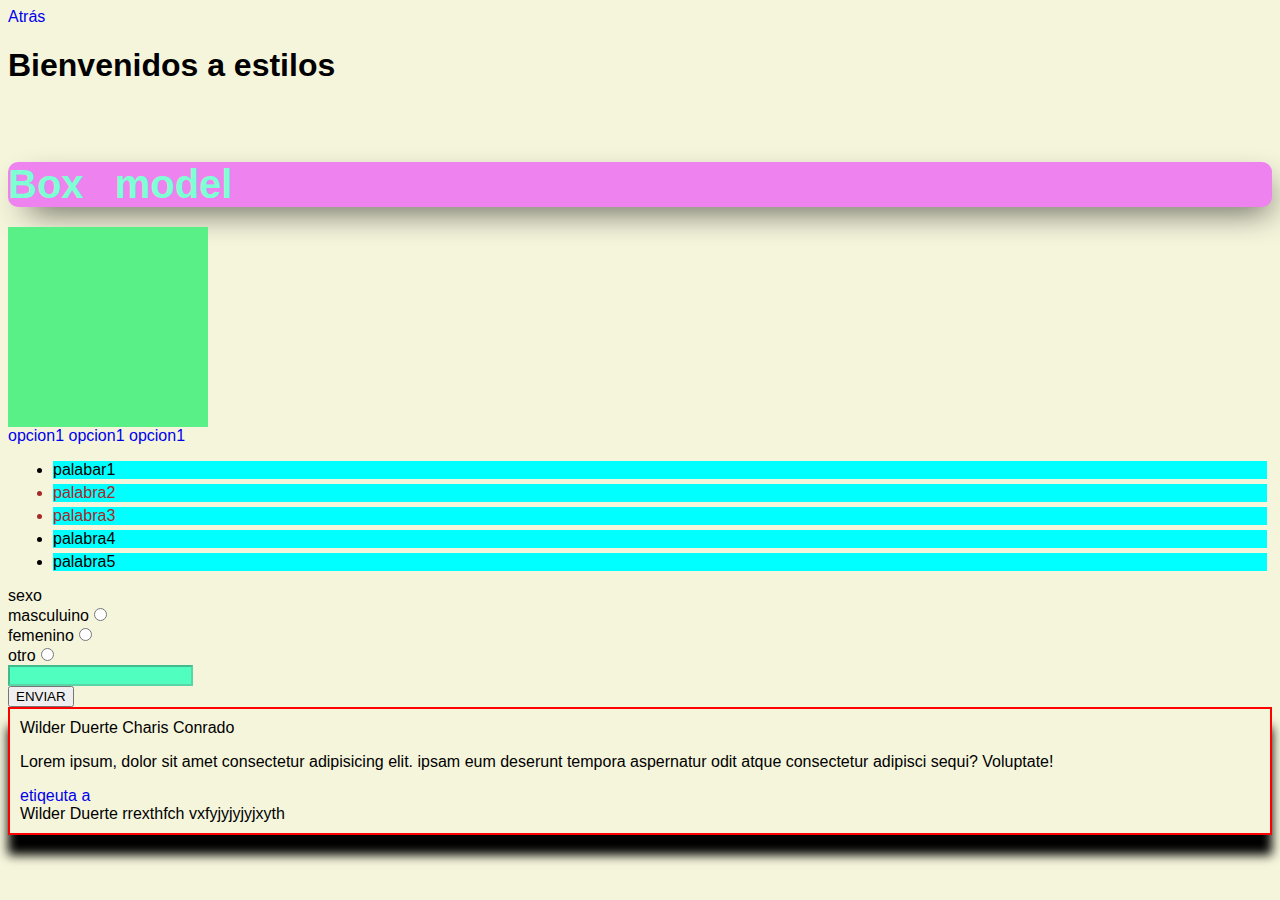
<file: html/estilo.html>
<!DOCTYPE html>
<html lang="en">
<head>
    <meta charset="UTF-8">
    <meta http-equiv="X-UA-Compatible" content="IE=edge">
    <meta name="viewport" content="width=device-width, initial-scale=1.0">
    <title>Document</title>
    <link rel="stylesheet" href="../css/estilo.css">
    <link href="https://fonts.googleapis.com/css2?family=Montserrat:wght@800&display=swap" rel="stylesheet">

    <link href="stylesheet" href="">
    <style>
        body{
               background-color: beige;
              font-family: 'Montserrat', sans-serif;
              font-family: 'Lucida Sans', 'Lucida Sans Regular', 'Lucida Grande', 'Lucida Sans Unicode', Geneva, Verdana, sans-serif;
        } 
        a{
            text-decoration: none;
        }
        ul{
            text-decoration: none;
        }
    </style>
    
</head>
<body>
    

    <a href="/index.html">Atrás</a>  
    <h1 >Bienvenidos a estilos</h1>
    <br>
    <br>

    <h2 id="title_box">Box model</h2>
    <div id="box_father">
        <div id="box_model"></div>
    </div>


    <a href="#">opcion1</a>
    <a href="#">opcion1</a>
    <a href="#">opcion1</a>
    
<ul>
    <li id="option_one" class="group_option gropu_class" name="group_option">palabar1</li>
    <li id="option_two" class="group_option" name="group_option" >palabra2</li>
    <li id="option_three" class="group_option" name="group_option">palabra3</li>
    <li id="option_four" class="group_option" name="group_option">palabra4</li>
    <li id="option_four" class="group_option" name="group_option">palabra5</li>

  
</ul>
<label for="sexo">sexo</label><br>
<label for="sexo">masculuino</label><input type="radio" name="Sexo"></input><br>
<label for="sexo">femenino</label><input type="radio" name="Sexo"></input><br>
<label for="sexo">otro</label><input type="radio" name="Sexo"></input><br>
<input type="text" disabled><br>
<button>ENVIAR</button>
<br>
<div id="papá">
    <div class="hermanos">
        <span>Wilder Duerte</span>
        <span>Charis Conrado</span>
        <p>Lorem ipsum, dolor sit amet consectetur adipisicing elit. ipsam eum deserunt tempora aspernatur odit atque consectetur adipisci sequi? Voluptate!</p>
        <a href="#">etiqeuta a</a>
    </div>
    <div id="hermanos">
        <span>Wilder Duerte</span>
        <span>rrexthfch vxfyjyjyjyjxyth</span>
    </div>
    <div id="etiqueta">

    </div>
</div>
</body> 
</html>
</file>
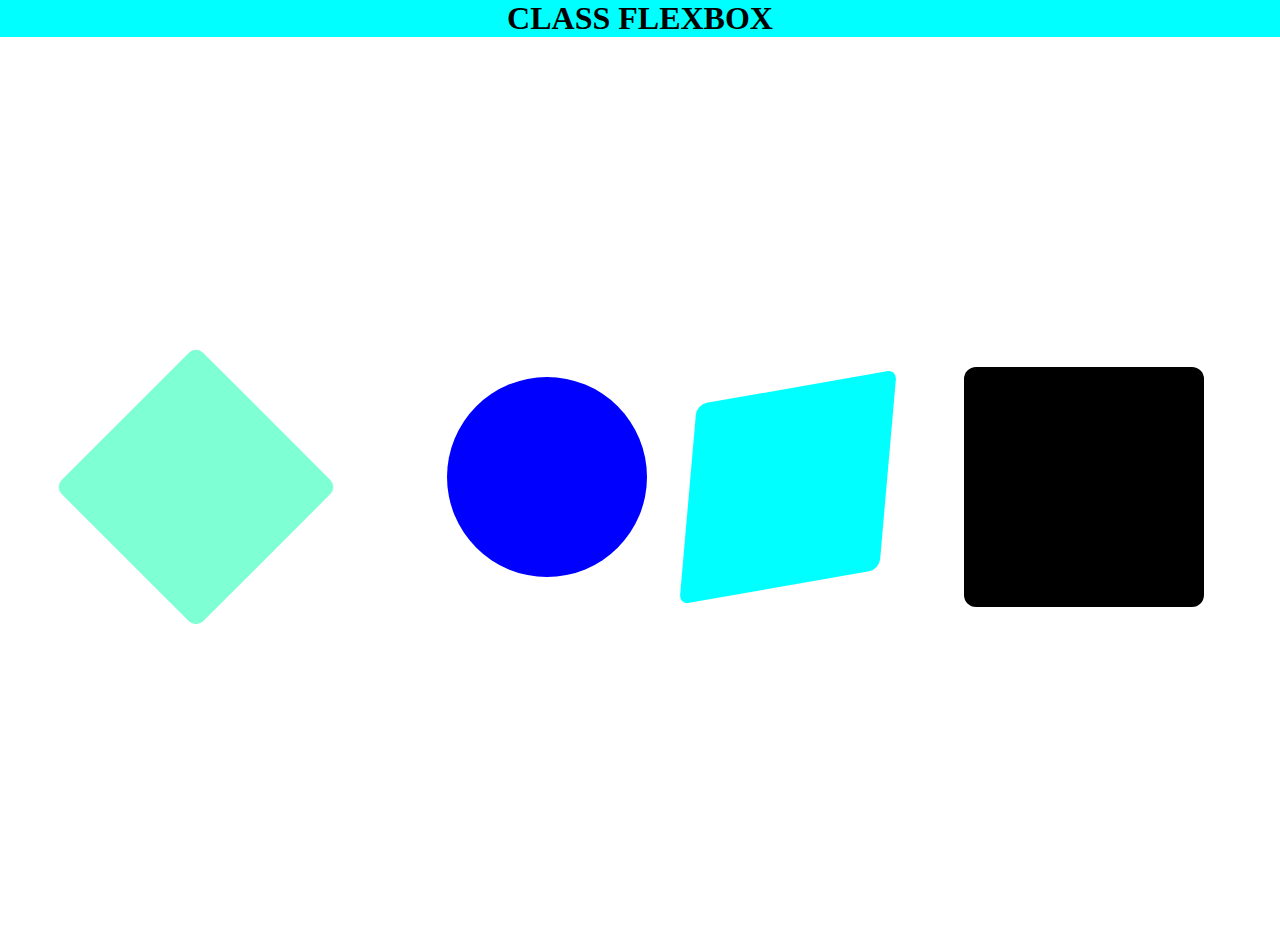
<file: html/flexbox.html>
<!DOCTYPE html>
<html lang="en">
<head>
    <meta charset="UTF-8">
    <meta http-equiv="X-UA-Compatible" content="IE=edge">
    <meta name="viewport" content="width=device-width, initial-scale=1.0">
    <title>Document</title>
    <style>
        *{
            margin: 0;
            padding: 0;
        }
        h1{
            background-color: aqua;
            text-align: center;
        }
        #father{
            height: 100vh;
           /* display: grid;
            place-items: center;*/
            display: flex;
            justify-content: space-evenly;
            align-items: center;
            /* flex-wrap: wrap; */
            flex-direction: row-reverse;
            


        }
        #son, #son_one, #son_two, #son_three{
            background-color: #000;
            height: 200px;
            width: 200px;
            transform: scale(1.2);
            border-radius: 10px;
        
        }
        #son_two{
            background-color: blue;
            transform: translate(55px,-10px);
            border-radius: 50%;
        }
        #son_one{
            background-color: aqua;
            transform: skew(-5deg, -10deg);
        }
        #son_three{
            background-color:aquamarine ;
            transform: rotate(45deg);
        }
    </style>
</head>
<body>
    <div class="container">
        <div id="text_flex">
            <h1>CLASS FLEXBOX</h1>
        </div>
        <div id="father">
            <div id="son"></div>
            <div id="son_one"></div>
            <div id="son_two"></div>
            <div id="son_three"></div>
        </div>
    </div>
    
</body>
</html>
</file>
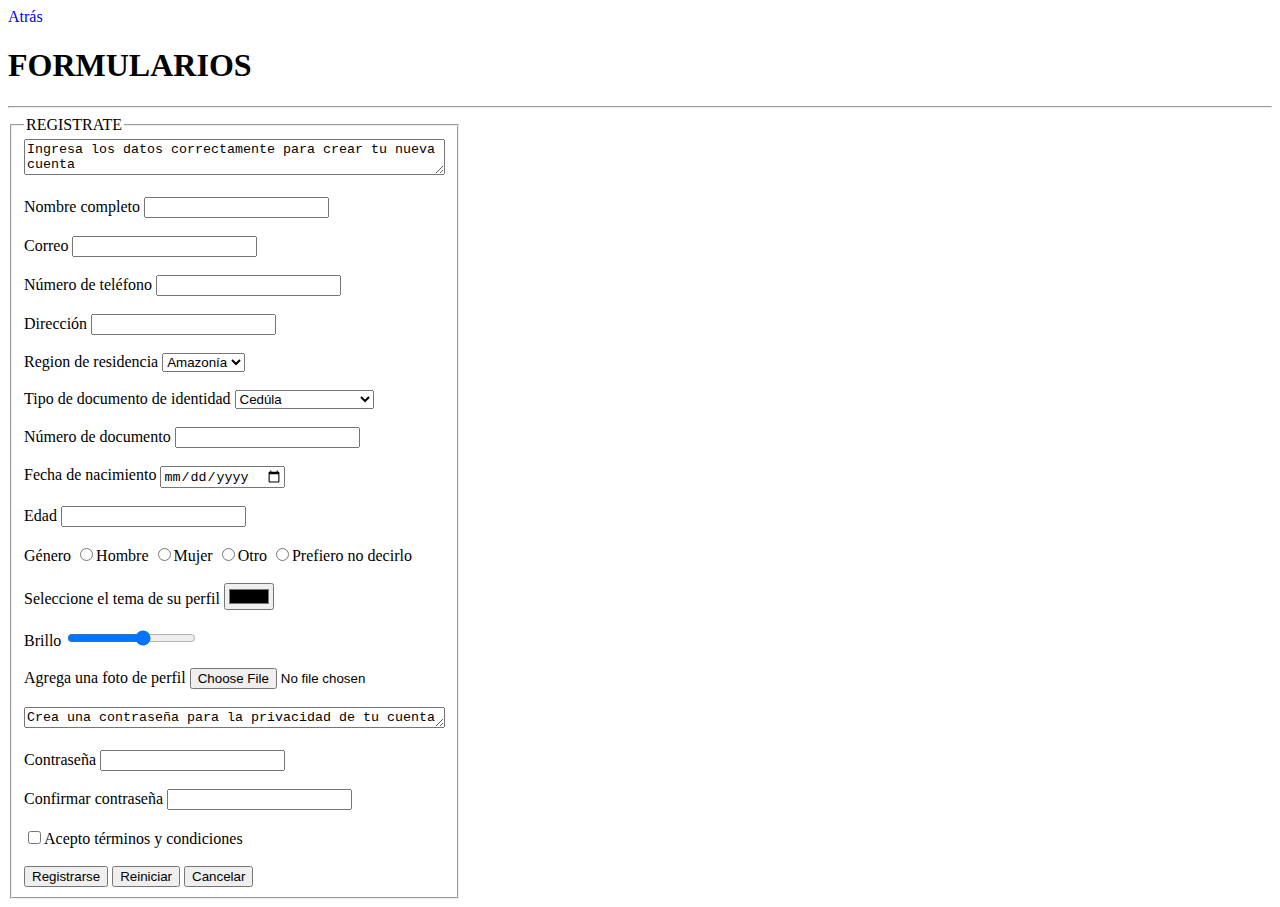
<file: html/formularios.html>
<!DOCTYPE html>
<html lang="en">
<head>
    <meta charset="UTF-8">
    <meta http-equiv="X-UA-Compatible" content="IE=edge">
    <meta name="viewport" content="width=device-width, initial-scale=1.0">
    <title>FORMULARIOS</title>
    <style>
        a{
            text-decoration: none;
        }
    </style>
</head>
<body >
    <nav>
        <a href="/index.html">Atrás</a>  
    </nav>
    <h1>FORMULARIOS</h1>
    <hr>
     
    <form action="basededatos.php" method="post">
        <fieldset style="width:30%">
        <legend>REGISTRATE</legend>

         <textarea name="mensaje" id="" cols="50" rows="2">Ingresa los datos correctamente para crear tu nueva cuenta</textarea><br><br>
        
        <label for="nombre" > Nombre completo</label>
        <input type="text" id="nombre" required> <br><br>

        <label for="email"> Correo</label>
        <input type="email" id="email" required> <br></br>

        <label for="numero" > Número de teléfono</label>
        <input type="tel" id="numero" required> <br><br>

        <label for="direccion" >Dirección</label>
        <input type="text" id="direccion" required> <br><br>

        <label for="region" > Region de residencia</label> 
        <select name="region" id="region" required>
            <option >Amazonía</option>
            <option >Andina</option>
            <option >Caribe</option>
            <option >Insular</option>
            <option >Orinoquia</option>
            <option >Pacífica</option>
            <option >Ninguno</option>
        </select> <br><br>
        
        <label for="tdocumento" >Tipo de documento de identidad</label> 
        <select name="tdocumento" id="tdocumento" required>
            <option >Cedúla</option>
            <option >Tarjeta de identidad</option>
            <option >Otro</option>
        </select> <br><br>

        <label for="documento" >Número de documento</label>
        <input type="text" id="documento" required> <br><br>

        <label for="fecha" >Fecha de nacimiento</label>
        <input type="date" id="fecha" required> <br><br>

        <label for="edad" >Edad</label>
        <input type="number" id="edad" width="1%"> <br><br>

        <label for="genero">Género</label>
        <input type="radio" name="genero" id="genero">Hombre
        <input type="radio" name="genero" id="genero">Mujer
        <input type="radio" name="genero" id="genero">Otro
        <input type="radio" name="genero" id="genero">Prefiero no decirlo <br><br>

        <label for="color">Seleccione el tema de su perfil</label>
        <input type="color" id="color"> <br></br>

        <label for="brillo" >Brillo</label>
        <input type="range" min="0" max="5" id="brillo"> <br><br>

        <label for="foto">Agrega una foto de perfil</label>
        <input type="file" id="foto"> <br></br>


        
        <textarea name="mensaje" id="" cols="50" rows="1">Crea una contraseña para la privacidad de tu cuenta</textarea><br><br>
        
        <label for="contraseña" >Contraseña</label>
        <input type="password" id="contraseña"> <br><br>

        <label for="contraseña" >Confirmar contraseña</label>
        <input type="password" id="contraseña"> <br><br>

        <input type="checkbox" name="terminos" id="genero">Acepto términos y condiciones <br><br>
        <input type="submit" value="Registrarse"></input>
        <input type="reset" value="Reiniciar">
        <button type="submit">Cancelar</button>
        

    </fieldset>
    </form>
</body>
</html>
</file>
<file: css/estilo.css>
@import url('https://fonts.googleapis.com/css2?family=Montserrat:wght@800&display=swap');
//seclector universal
.*{
    margin: 0;
    padding: 0;
}
/*selector de etiqueta*/
.a{
    margin-left: 50px;
    color: rgb(217, 226, 43);
}
/*selector por id*/

#option_two, #option_three{
    color: brown;
}
/*selector por clase*/
.group_option{
    background-color: aqua;
    margin: 5px;
}
.group_class{
    padding: 10px;
}
/*selector por pseudoclase*/
.group_option:hover{
    background-color: yellowgreen;
    color: black;
}

/*selector por atributo*/
[disabled]{
    background-color: rgb(80, 255, 191);
}
/*selectores por descendentes*/
#papá{
    border: 2px double red;
    border_radius: 10px;
    margin_rigth: 100px;
    margin_left: 100px;
    padding: 10px;
    box-shadow: 0px 20px 10px;
}
#papá .hermanos + .hermanos{
    color: aqua;
 
}
/*selector descendente*/
#papa a{
    color: antiquewhite;
}
/*selector hijo*/
#papa > etiqueta > a{
    color: antiquewhite;
}
/*clase 19 de septiembre*/
/*titulo para box modeñ*/
#title_box{
    color: aquamarine;
    font-family: Arial, Helvetica, sans-serif;
    background-color: violet;
    tex-aling:center;
    margin: 20px 0;
    border: 1px dottted red;
    border-radius:10px;
    pading-button: 30px;
    box-shawdow: 0px 0px 10px 1px green;
    box-shawdow: 9px 13px 33px -12px rgba(15,14,15,0.89);
    box-shadow: 9px 13px 33px -12px rgba(15,14,15,0.89);
font-size: 40px;
letter spacing:10px;
word-spacing: 20px;
text-transform: 30px;
}

#box_father{
    width: 200px;
    background-color: rgb(89, 241, 135);
    height: 200px;
    background-image: url(https://files.antena2.com/antena2/public/2023-06/NuevoescudodelaSeleccionColombia.jpg?VersionId=WIvJJisxDfdkz1x5NLqwi9jCfJKvsZiy);
    background-size: cover;
    background-position: center;
    background-repeat: no-repeat;

 /*#box_model{
    width: 50%;
    height: 50%;
    background-color: rgb(131, 120, 180);
    margin:0 auto;*/
/*media query*/
@media (min-width: 800px) and (max-width:1200px) {
    
    body{
        background-color: red;
    }
    h1{
        text-aling: center;
    }
}
@media (max-width: 700px){
      body {
        background-image: url(https://files.antena2.com/antena2/public/2023-06/NuevoescudodelaSeleccionColombia.jpg?VersionId=WIvJJisxDfdkz1x5NLqwi9jCfJKvsZiy);
        background-size: cover;
        background-position:center;
        background-repeat: no-repeat;
      }
}
</file>
